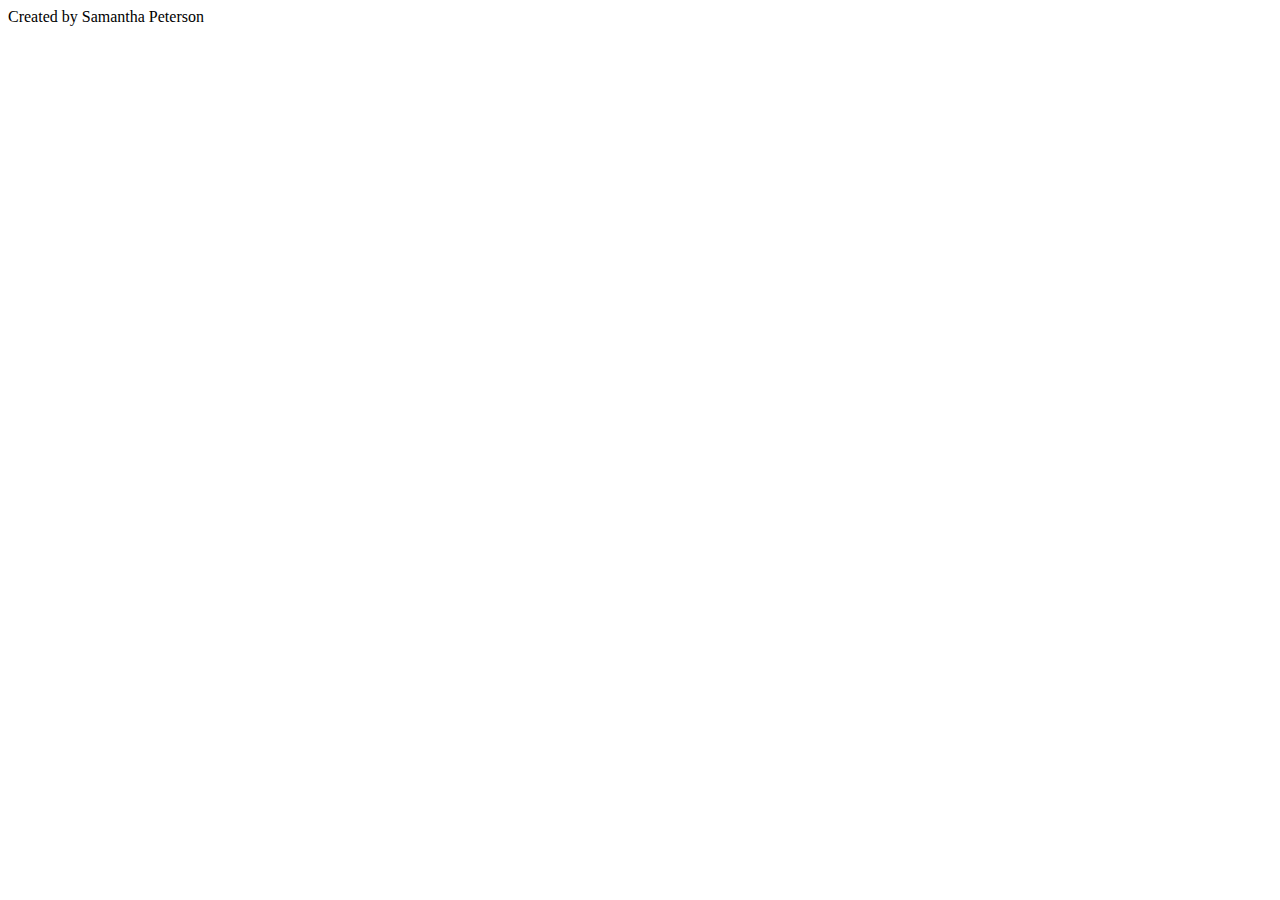
<file: Portfolio/Develop/assets/example.html>
<!DOCTYPE html>
<html lang="en">
  <head>
    <meta charset="UTF-8" />
    <meta http-equiv="X-UA-Compatible" content="IE=edge" />
    <meta name="viewport" content="width=device-width, initial-scale=1.0" />
    <title>Document</title>
  </head>
  <body>
      Created by Samantha Peterson
  </body>
</html>
</file>
